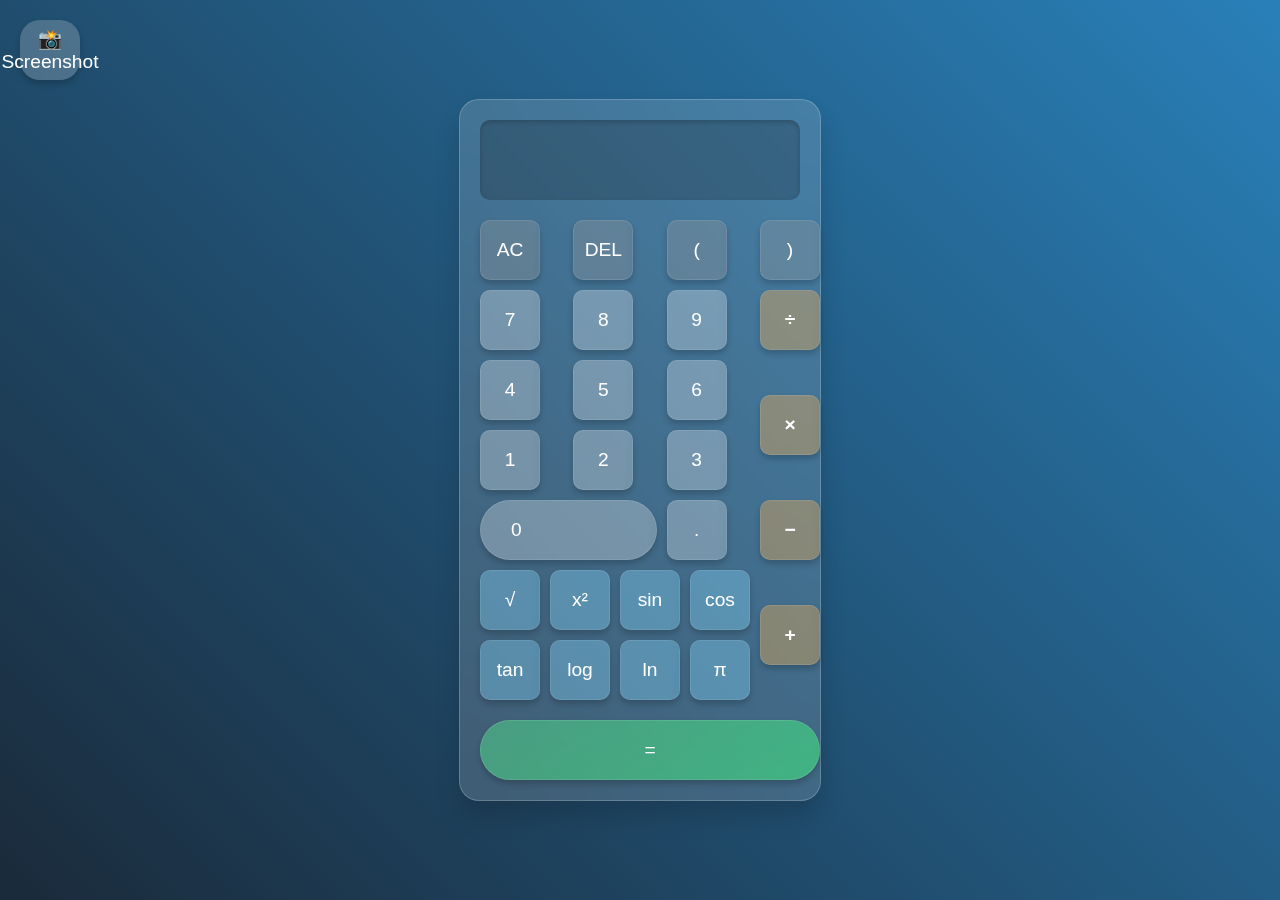
<file: calculator/calculator.html>
<!DOCTYPE html>
<html lang="th">
<head>
    <meta charset="UTF-8">
    <meta name="viewport" content="width=device-width, initial-scale=1.0">
    <title>เครื่องคิดเลขวิทยาศาสตร์</title>
    <link rel="stylesheet" href="styles_calculator.css">
    <script src="https://html2canvas.hertzen.com/dist/html2canvas.min.js"></script>
</head>
<body>
    <!-- ปุ่ม Screenshot -->
    <button id="screenshotBtn" class="screenshot-btn">📸 Screenshot</button>
    
    <div class="calculator" id="calculator">
        <input type="text" id="display" disabled>
        <div class="buttons">
            <!-- แถวบน - ปุ่มควบคุม -->
            <button onclick="clearDisplay()" class="control">AC</button>
            <button onclick="deleteLast()" class="control">DEL</button>
            <button onclick="appendToDisplay('(')" class="control">(</button>
            <button onclick="appendToDisplay(')')" class="control">)</button>
            
            <!-- กลุ่มตัวเลข -->
            <div class="number-pad">
                <button onclick="appendToDisplay('7')">7</button>
                <button onclick="appendToDisplay('8')">8</button>
                <button onclick="appendToDisplay('9')">9</button>
                <button onclick="appendToDisplay('4')">4</button>
                <button onclick="appendToDisplay('5')">5</button>
                <button onclick="appendToDisplay('6')">6</button>
                <button onclick="appendToDisplay('1')">1</button>
                <button onclick="appendToDisplay('2')">2</button>
                <button onclick="appendToDisplay('3')">3</button>
                <button onclick="appendToDisplay('0')" class="zero">0</button>
                <button onclick="appendToDisplay('.')">.</button>
            </div>

            <!-- กลุ่มเครื่องหมายพื้นฐาน -->
            <div class="operators">
                <button onclick="appendToDisplay('/')" class="operator">÷</button>
                <button onclick="appendToDisplay('*')" class="operator">×</button>
                <button onclick="appendToDisplay('-')" class="operator">−</button>
                <button onclick="appendToDisplay('+')" class="operator">+</button>
            </div>

            <!-- กลุ่มฟังก์ชันวิทยาศาสตร์ -->
            <div class="scientific-functions">
                <button onclick="appendToDisplay('Math.sqrt(')" class="scientific">√</button>
                <button onclick="appendToDisplay('Math.pow(')" class="scientific">x²</button>
                <button onclick="appendToDisplay('Math.sin(')" class="scientific">sin</button>
                <button onclick="appendToDisplay('Math.cos(')" class="scientific">cos</button>
                <button onclick="appendToDisplay('Math.tan(')" class="scientific">tan</button>
                <button onclick="appendToDisplay('Math.log10(')" class="scientific">log</button>
                <button onclick="appendToDisplay('Math.log(')" class="scientific">ln</button>
                <button onclick="appendToDisplay('Math.PI')" class="scientific">π</button>
            </div>

            <!-- ปุ่มเท่ากับ -->
            <button onclick="calculate()" class="equals">=</button>
        </div>
    </div>
    <script src="script_calculator.js"></script>
</body>
</html>
</file>
<file: calculator/styles_calculator.css>
body {
    display: flex;
    justify-content: center;
    align-items: center;
    min-height: 100vh;
    margin: 0;
    background: linear-gradient(45deg, #1a2a3a, #2980b9);
    font-family: -apple-system, BlinkMacSystemFont, 'Segoe UI', Roboto, sans-serif;
    color: #fff;
}

.calculator {
    background: rgba(255, 255, 255, 0.15);
    backdrop-filter: blur(15px);
    border: 1px solid rgba(255, 255, 255, 0.2);
    border-radius: 20px;
    padding: 20px;
    box-shadow: 0 15px 25px rgba(0,0,0,0.15);
    max-width: 320px;
    width: 100%;
    transition: all 0.3s ease;
}

.calculator.scientific {
    max-width: 500px;
}

#display {
    width: 100%;
    height: 80px;
    background: rgba(0, 0, 0, 0.2);
    border: none;
    border-radius: 10px;
    margin-bottom: 20px;
    color: #fff;
    font-size: 2.5em;
    text-align: right;
    padding: 10px;
    box-sizing: border-box;
    outline: none;
    box-shadow: inset 0 2px 5px rgba(0, 0, 0, 0.2);
    font-family: 'Digital-7', monospace;
}

.buttons {
    display: grid;
    grid-template-areas: 
        "control control control control"
        "numbers numbers numbers operators"
        "scientific scientific scientific operators";
    gap: 10px;
}

.number-pad {
    grid-area: numbers;
    display: grid;
    grid-template-columns: repeat(3, 1fr);
    gap: 10px;
}

.operators {
    grid-area: operators;
    display: grid;
    grid-template-columns: 1fr;
    gap: 10px;
}

.scientific-functions {
    grid-area: scientific;
    display: grid;
    grid-template-columns: repeat(4, 1fr);
    gap: 10px;
}

button {
    border: none;
    background: rgba(255, 255, 255, 0.15);
    color: #fff;
    padding: 15px;
    font-size: 1.2em;
    border-radius: 10px;
    cursor: pointer;
    transition: all 0.2s ease;
    display: flex;
    justify-content: center;
    align-items: center;
    height: 60px;
    width: 60px;
    box-shadow: 0 4px 6px rgba(0, 0, 0, 0.2);
    backdrop-filter: blur(5px);
    border: 1px solid rgba(255, 255, 255, 0.1);
    font-weight: 500;
}

button:hover {
    background: rgba(255, 255, 255, 0.2);
    transform: translateY(-3px);
    box-shadow: 0 5px 15px rgba(0, 0, 0, 0.3);
}

button:active {
    transform: translateY(1px);
}

.operator {
    background: rgba(255, 145, 0, 0.25);
    color: #fff;
    font-weight: bold;
}

.operator:hover {
    background: #ffa726;
}

.scientific {
    background: rgba(79, 195, 247, 0.25);
    color: #fff;
}

.scientific:hover {
    background: #b5b5b5;
}

.equals {
    background: linear-gradient(145deg, rgba(46, 213, 115, 0.4), rgba(46, 213, 115, 0.6));
    color: #fff;
    border-radius: 35px;
    grid-column: span 2;
    width: 100%;
    margin-top: 10px;
    grid-column: 1 / -1;
}

.zero {
    grid-column: span 2;
    border-radius: 35px;
    width: 100%;
    justify-content: flex-start;
    padding-left: 30px;
}

.toggle-mode {
    position: absolute;
    top: 20px;
    right: 20px;
    background: rgba(255, 255, 255, 0.2);
    padding: 10px 20px;
    border-radius: 20px;
    color: white;
    border: none;
    cursor: pointer;
    transition: all 0.3s ease;
}

.toggle-mode:hover {
    background: rgba(255, 255, 255, 0.3);
}

.control {
    background: rgba(100, 100, 100, 0.2);
    color: #fff;
}

.screenshot-btn {
    position: absolute;
    top: 20px;
    left: 20px;
    background: rgba(255, 255, 255, 0.2);
    padding: 10px 20px;
    border-radius: 20px;
    color: white;
    border: none;
    cursor: pointer;
    transition: all 0.3s ease;
    z-index: 1000;
}

.screenshot-btn:hover {
    background: rgba(255, 255, 255, 0.3);
    transform: scale(1.05);
}

@media (max-width: 500px) {
    .calculator {
        margin: 10px;
    }
    
    button {
        padding: 10px;
        font-size: 1em;
    }

    .buttons {
        grid-template-areas: 
            "control control control control"
            "numbers numbers numbers operators"
            "scientific scientific scientific scientific";
    }
}
</file>
